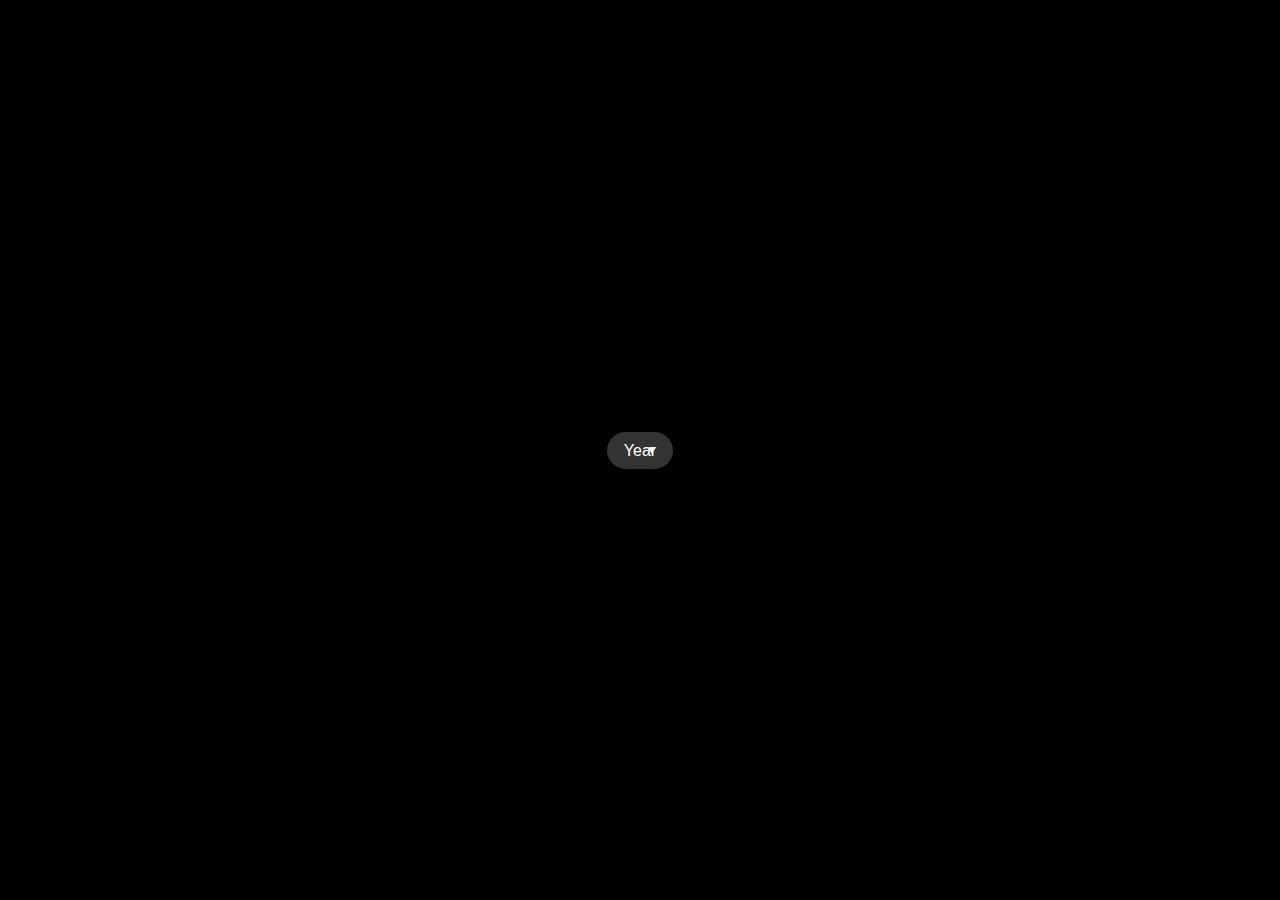
<file: test.html>
<!DOCTYPE html>
<html lang="en">
<head>
  <meta charset="UTF-8">
  <meta name="viewport" content="width=device-width, initial-scale=1.0">
  <title>Custom Dropdown</title>
  <style>
    body {
      background-color: #000; /* შავი ფონი */
      color: #fff; /* ტექსტის ფერი */
      font-family: Arial, sans-serif;
      display: flex;
      justify-content: center;
      align-items: center;
      height: 100vh;
      margin: 0;
    }

    select {
      background-color: #333; /* დროპდაუნის ფონი */
      color: #fff; /* ტექსტის ფერი */
      padding: 10px 15px;
      border: none;
      border-radius: 25px; /* მომრგვალებული კუთხეები */
      appearance: none; /* ნაგულისხმევი სტილის მოხსნა */
      -webkit-appearance: none;
      -moz-appearance: none;
      font-size: 16px;
      cursor: pointer;
      text-align: center;
    }

    select:hover {
      background-color: #444; /* ფონზე მაუსის გადასმისას */
    }

    select option {
      background-color: #333; /* ოპციის ფონი */
      color: #fff; /* ოპციის ტექსტის ფერი */
    }

    /* დროპდაუნის ჩახსნის სიმბოლოსთვის */
    select::-ms-expand {
      display: none; /* IE-ის ნაგულისხმევი ხატულა */
    }

    .dropdown-container {
      position: relative;
    }

    .dropdown-container::after {
      content: '▼'; /* ხატულა */
      font-size: 12px;
      color: #fff;
      position: absolute;
      right: 15px;
      top: 50%;
      transform: translateY(-50%);
      pointer-events: none;
    }
  </style>
</head>
<body>
  <div class="dropdown-container">
    <select>
      <option selected disabled>Year</option>
      <option value="1999">1999</option>
      <option value="2000">2000</option>
      <option value="2001">2001</option>
      <option value="2002">2002</option>
    </select>
  </div>
</body>
</html>
</file>
